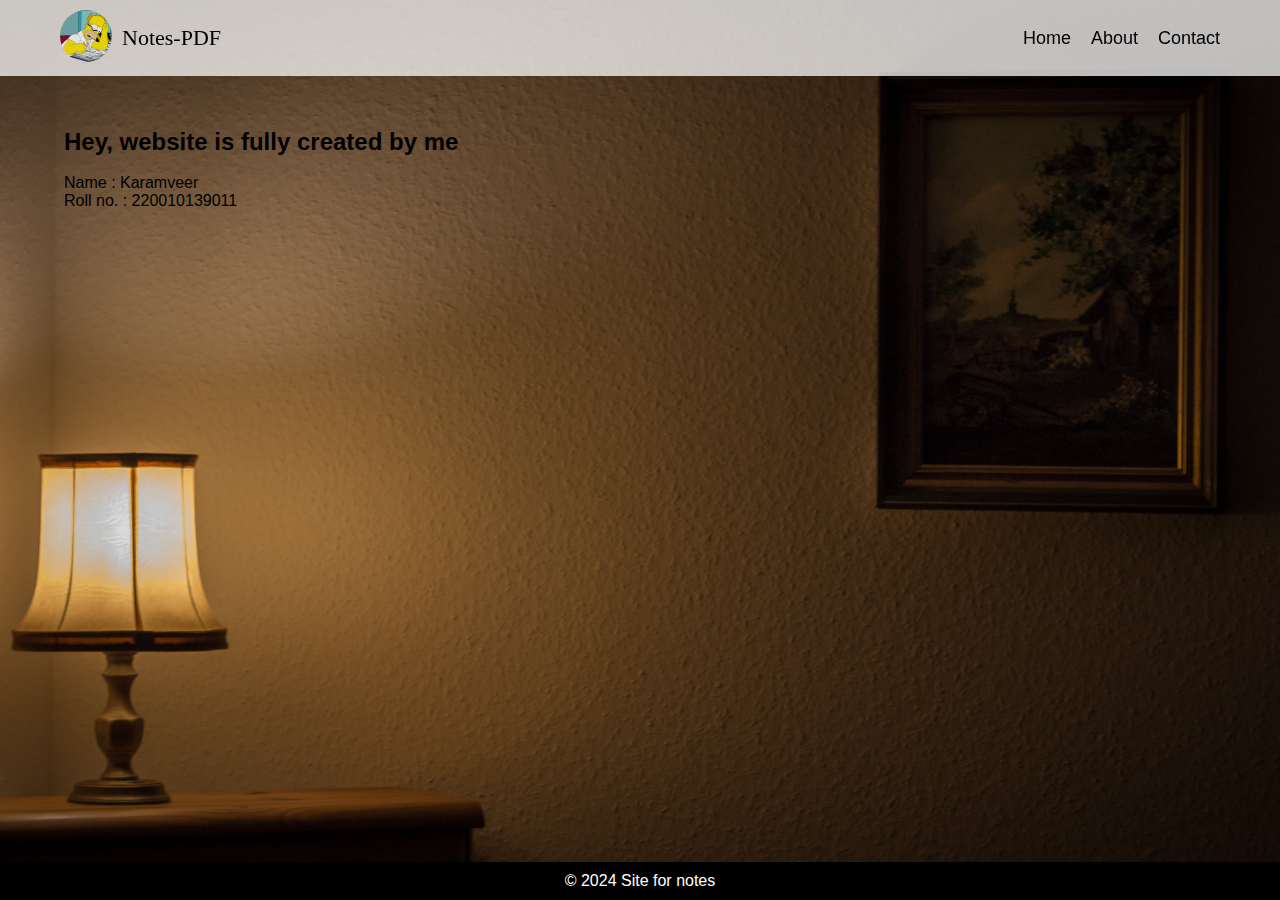
<file: nav/about/index.html>
<!DOCTYPE html>
<html lang="en">
<head>
    <meta charset="UTF-8">
    <meta name="viewport" content="width=device-width, initial-scale=1.0">
    <title>Notes-PDF</title>
    <link rel="stylesheet" href="about.css">
    <link rel="shortcut icon"  href="logo.png">
    <script async src="https://pagead2.googlesyndication.com/pagead/js/adsbygoogle.js?client=ca-pub-9780920787666149"
     crossorigin="anonymous"></script>
</head>
<body id="about">
    <header>
        <nav>
            <div class="logo">
                <div>
                <img src="200.gif" alt="">
                </div>
                <div>
                    <p>Notes-PDF</p>
                </div>
            </div>
            <ul class="nav-list">
                <li><a href="https://notesyard.netlify.app/">Home</a></li>
                <li><a href="https://notesyard.netlify.app/nav/about/">About</a></li>
                <li><a href="https://notesyard.netlify.app/nav/contact/">Contact</a></li>
            </ul>
        </nav>
    </header>
    <div class="wow">
        <h2>Hey, website is fully created by me</h2>
        <br>
        <p>Name : Karamveer</p><p>Roll no. : 220010139011</p>
    </div>
    <footer>
        <p>&copy; 2024 Site for notes</p>
    </footer>
</body>
</html>
</file>
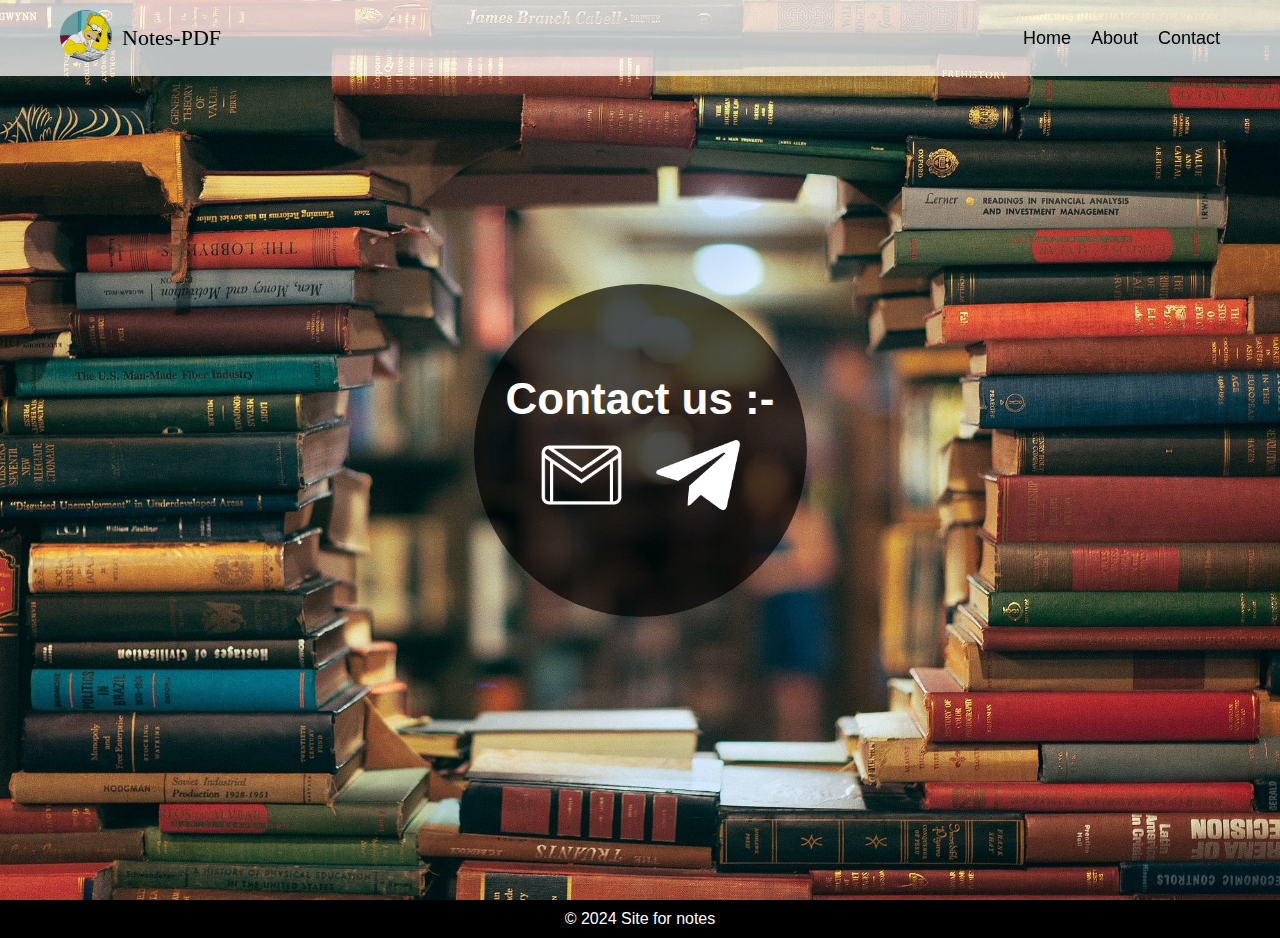
<file: nav/contact/index.html>
<!DOCTYPE html>
<html lang="en">
<head>
    <meta charset="UTF-8">
    <meta name="viewport" content="width=device-width, initial-scale=1.0">
    <title>Notes-PDF</title>
    <link rel="stylesheet" href="contact.css">
    <link rel="shortcut icon"  href="logo.png">
    <script async src="https://pagead2.googlesyndication.com/pagead/js/adsbygoogle.js?client=ca-pub-9780920787666149"
     crossorigin="anonymous"></script>
</head>
<body id="contact">
    <header>
        <nav>
            <div class="logo">
                <div>
                <img src="200.gif" alt="">
                </div>
                <div>
                    <p>Notes-PDF</p>
                </div>
            </div>
            <ul class="nav-list">
                <li><a href="https://notesyard.netlify.app/">Home</a></li>
                <li><a href="https://notesyard.netlify.app/nav/about/">About</a></li>
                <li><a href="https://notesyard.netlify.app/nav/contact/">Contact</a></li>
            </ul>
        </nav>
    </header>
    <section id="me">
        <div class="gola">
            <h1>Contact us :-</h1>
            <div class="con">
            <a id="dynamicLink" href="https://mail.google.com/mail/?view=cm&fs=1&to=karamveersinghisking@gmail.com?subject=Kia%20kaam%20hai?%20&body=Sir%20mai%20aapko%20notes%20dena%20chahta%20hu"><img src="mail.png" alt=""></a>
            <a href="https://t.me/Birbal_007"><img src="tele.png" alt=""></a>
            </div>
        </div>
    </section>
    <footer>
        <p>&copy; 2024 Site for notes</p>
    </footer>
    <script>
        function updateLink() {
            let link = document.getElementById("dynamicLink");

            if (window.matchMedia("(max-width: 550px)").matches) {
                link.href = "mailto:karamveersinghisking@gmail.com?subject=Kia%20kaam%20hai?%20&body=Sir%20mai%20aapko%20notes%20dena%20chahta%20hu"; // Mobile version ka link
            } else {
                link.href = "https://mail.google.com/mail/?view=cm&fs=1&to=karamveersinghisking@gmail.com?subject=Kia%20kaam%20hai?%20&body=Sir%20mai%20aapko%20notes%20dena%20chahta%20hu"; // Desktop version ka link
            }
        }
        updateLink();
        window.addEventListener("resize", updateLink);
    </script>
</body>
</html>
</file>
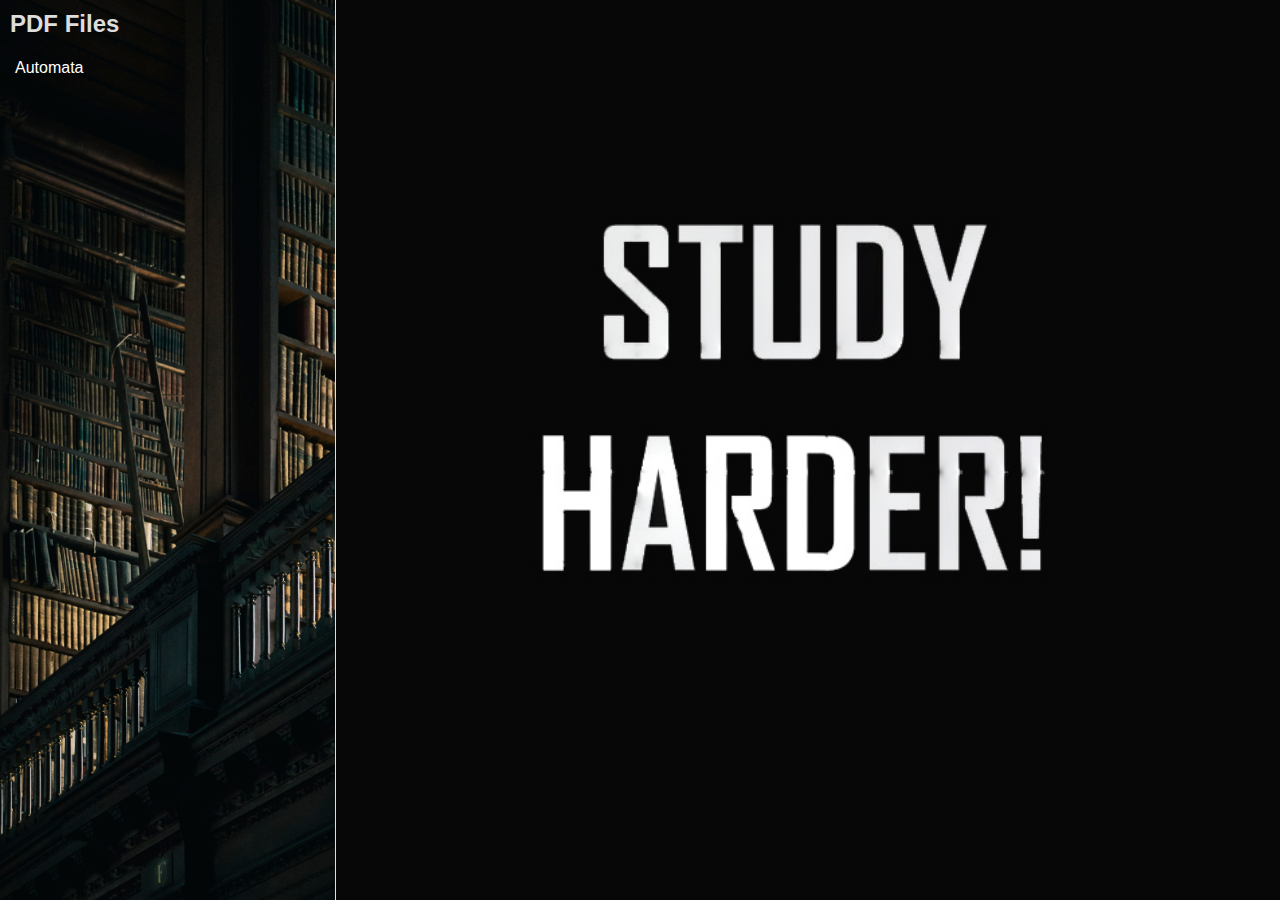
<file: notes/automata/index.html>
<!DOCTYPE html>
<html lang="en"> 
<head>
    <meta charset="UTF-8">
    <meta name="viewport" content="width=device-width, initial-scale=1.0">
    <title>Notes-PDF</title>
    <link rel="shortcut icon"  href="logo.png">
    <link rel="stylesheet" href="style.css">
    <script async src="https://pagead2.googlesyndication.com/pagead/js/adsbygoogle.js?client=ca-pub-9780920787666149"
     crossorigin="anonymous"></script>
</head>
<body>
    <div class="sidebar">
        <h2>PDF Files</h2>
        <ul>
            <!-- Replace these with your actual file names -->
            <li><a <embed data-file="automata book.pdf">Automata</a></li>
        </ul>
    </div>
    <div class="preview">
        <iframe id="pdfPreview" src=""></iframe>
    </div>

    <script>
        const links = document.querySelectorAll('.sidebar a');
        const preview = document.getElementById('pdfPreview');

        links.forEach(link => {
            link.addEventListener('click', (e) => {
                e.preventDefault();
                const file = link.getAttribute('data-file');
                preview.src = file;
            });
        });
    </script>
</body>
</html>
</file>
<file: nav/about/about.css>
* {
    margin: 0;
    padding: 0;
    box-sizing: border-box;
}

body {
    font-family: poppins, sans-serif;
    -webkit-box-sizing: border-box;
    box-sizing: border-box;
    overflow-x: hidden !important;
    display: flex;
    flex-direction: column;
    height: 100%;
    margin: 0;
    height: 100vh;
}
header {
    background-color: #ffffffbc;
    padding: 10px 0;
    position: fixed;
    width: 100%;
    top: 0;
    z-index: 1000;
}

nav {
    display: flex;
    justify-content: space-between;
    align-items: center;
    max-width: 1200px;
    margin: auto;
    padding: 0 20px;
}

.logo img {
    border-radius: 50%;
    text-align: left;
    object-fit: cover;
    height: 52px;
    width: 52px;
}

.logo p{
    font-size: 22px;
    font-family:cursive;
}

.logo{
    display: flex;
    justify-content: center;
    align-items: center;
    gap: 10px;    
}

.nav-list {
    list-style: none;
    display: flex;
}

.nav-list li {
    margin-left: 20px;
}

.nav-list a {
    text-decoration: none;
    color: rgb(0, 0, 0);
    font-size: 18px;
    transition: color 0.3s;
}

.nav-list a:hover {
    color: #0015ff;
}

#about{
    background-image:    url('about.jpg');
    background-size:     cover;                     
    background-repeat:   no-repeat;
    background-position: center center;
}

.wow{
    padding-top: 10%;
    padding-left: 5%;
}

@media (max-width: 1000px) {
    .wow{
        padding-top: 22%;
        color: #88ddfc;
    }
    #about{
        background-image: url('1.jpg');
    }
}

/* Footer */
footer {
    background-color: #000000;
    color: white;
    text-align: center;
    padding: 10px 0;
    margin-bottom: 0%;
    margin-top: auto;
}

footer p{
    text-align: center;
}
</file>
<file: nav/contact/contact.css>
* {
    margin: 0;
    padding: 0;
    box-sizing: border-box;
}

body {
    font-family: poppins, sans-serif;
    -webkit-box-sizing: border-box;
    box-sizing: border-box;
    overflow-x: hidden !important;
    display: flex;
    flex-direction: column;
    height: 100%;
}
header {
    background-color: #ffffffbc;
    padding: 10px 0;
    position: fixed;
    width: 100%;
    top: 0;
    z-index: 1000;
}

nav {
    display: flex;
    justify-content: space-between;
    align-items: center;
    max-width: 1200px;
    margin: auto;
    padding: 0 20px;
}

.logo img {
    border-radius: 50%;
    text-align: left;
    object-fit: cover;
    height: 52px;
    width: 52px;
}

.logo p{
    font-size: 22px;
    font-family:cursive;
}

.logo{
    display: flex;
    justify-content: center;
    align-items: center;
    gap: 10px;    
}

.nav-list {
    list-style: none;
    display: flex;
}

.nav-list li {
    margin-left: 20px;
}

.nav-list a {
    text-decoration: none;
    color: rgb(0, 0, 0);
    font-size: 18px;
    transition: color 0.3s;
}

.nav-list a:hover {
    color: #0015ff;
}

#contact{
    background-image:    url('contact.jpg');
    background-size:     cover;                     
    background-repeat:   no-repeat;
    background-position: center center;
}

#me{
    height: 100vh;
    color: rgb(255, 255, 255);
    display: flex;
    flex-direction: column;
    justify-content: center;
    text-align: center;
    padding: 0 20px;
}

.gola{
    height: 333px;
    width: 333px;
    border-radius: 50%;
    background-color: #000000ac;
    margin: auto;
    display: flex;
    flex-direction: column;
    justify-content: center;
    align-items: center;
}

.con{
    display: flex;
    position: relative;
    overflow: hidden;
    align-items: center;
    justify-content: center;
    align-items: center;
    height: 300px;
    width: 60%;
    margin-top: -90px;
    gap: 33px;
}

.con img{
    width: 100%;
    display: block;
}

#me h1{
    font-size: 44px;
    margin-top: 90px;
}

#me p{
    font-size: 22px;
}

/* Footer */
footer {
    background-color: #000000;
    color: white;
    text-align: center;
    padding: 10px 0;
    margin-bottom: 0%;
}

footer p{
    text-align: center;
}
</file>
<file: notes/automata/style.css>
body {
    margin: 0;
    font-family: Arial, sans-serif;
    display: flex;
    height: 100vh;
    background-color: black;
}
.sidebar {
    width: 25%;
    border-right: 1px solid #ddd;
    overflow-y: auto;
    padding: 10px;
    background-image: url('1.jpg');
    background-size:     cover;                     
    background-repeat:   no-repeat;
    background-position: center center;
}

/* @media (max-width:1000px){
    .sidebar{
        display: none;
    }
    .preview{
        width: 100%;
    }
} */

.sidebar h2 {
    margin: 0 0 10px;
    color: #ddd;
}
.sidebar ul {
    list-style: none;
    padding: 0;
}
.sidebar li {
    margin: 5px 0;
}
.sidebar a {
    text-decoration: none;
    color: #ffffff;
    cursor: pointer;
    padding: 5px;
    display: block;
    border-radius: 3px;
}
.sidebar a:hover {
    background-color: #2f2c2c89;
}
.preview {
    width: 75%;
    display: flex;
    align-items: center;
    justify-content: center;
    background-image: url('7.jpg');
    background-size:     cover;                     
    background-repeat:   no-repeat;
    background-position: center center;
}
iframe {
    width: 90%;
    height: 90%;
    border: none;
}
</file>
